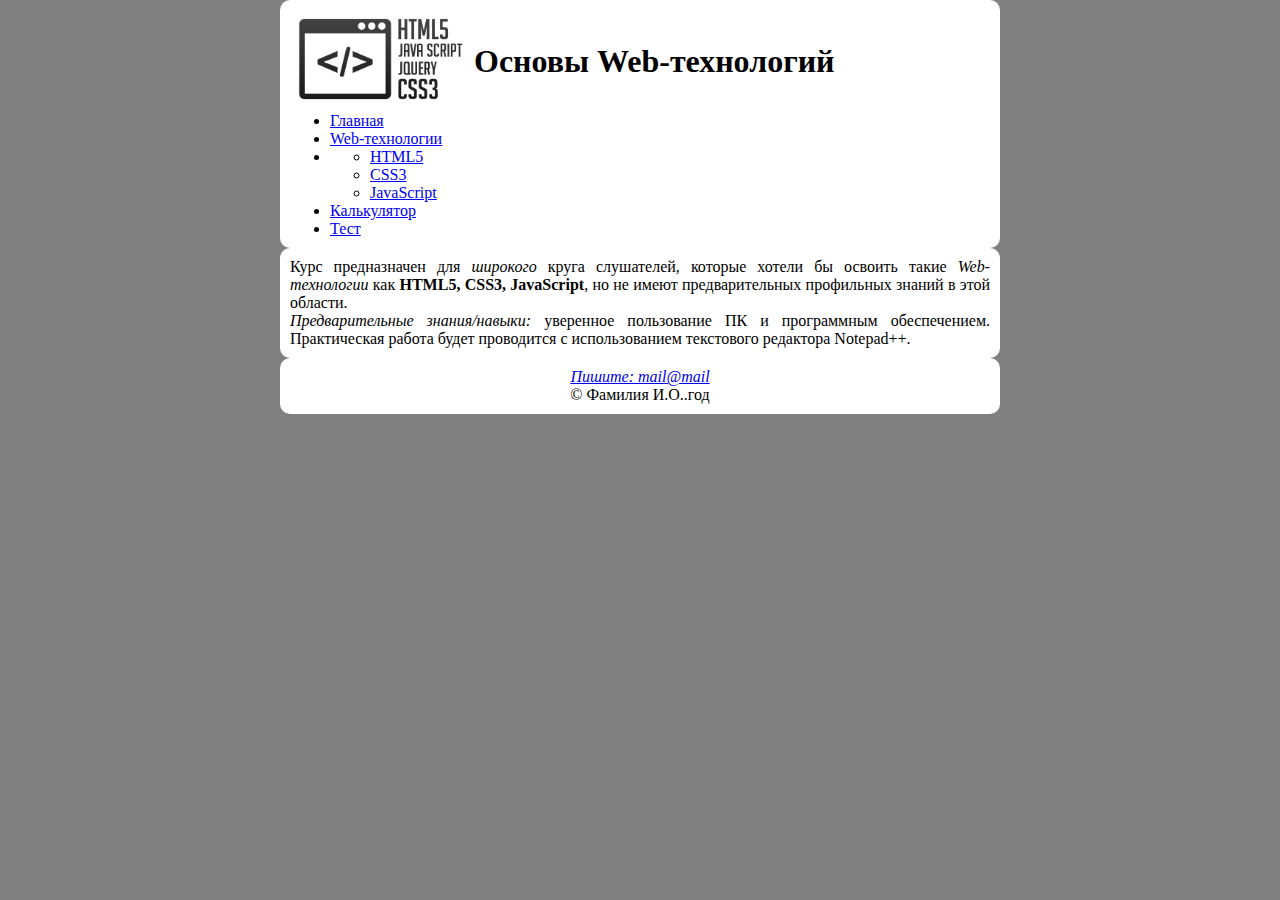
<file: index.html>
<!DOCTYPE html>
<html>
<head lang="ru">
    <meta charset="UTF-8">
    <title>homework1 page1</title>
    <link rel="stylesheet" href="style/style.css">
</head>
<body>
<header class="menu">
   <div class="wrapper">
        <img src="img/webLogo.png" alt="logo" width="180">
        <h1>Основы Web-технологий</h1>
   </div>
    <nav>
        <ul class="link">
            <li>
                <a href="index.html">Главная</a>
            </li>
            <li>
                <a href="web.html">Web-технологии</a>
            </li>
            <li>
                <ul class="link-menu">
                    <li>
                        <a href="html5.html">HTML5</a>
                    </li>
                    <li>
                        <a href="css3.html">CSS3</a>
                    </li>
                    <li>
                        <a href="javascript.html">JavaScript</a>
                    </li>
                </ul>
            </li>
            <li>
                <a href="calculator.html">Калькулятор</a>
            </li>
            <li>
                <a href="test.html">Тест</a>
            </li>
        </ul>
    </nav>
</header>
<div class="text">
    <p>Курс предназначен для <i>широкого</i> круга слушателей, которые хотели бы освоить такие <i>Web-технологии</i> как
        <b><span title="HyperText Markup Language">HTML5</span>, <span title="Cascading Style Sheets">CSS3</span>, JavaScript</b>,
        но не имеют предварительных профильных знаний в этой области.<br> <i>Предварительные знания/навыки:</i> уверенное пользование
        ПК и программным обеспечением. Практическая работа будет проводится с использованием текстового редактора Notepad++.</p>
</div>
<footer class="address">
    <address>
        <a href="mailto:mail@mail"><i>Пишите: mail@mail</i></a>
    </address>
    <p>&#169; Фамилия И.О..год</p>
</footer>
</body>
</html>
</file>
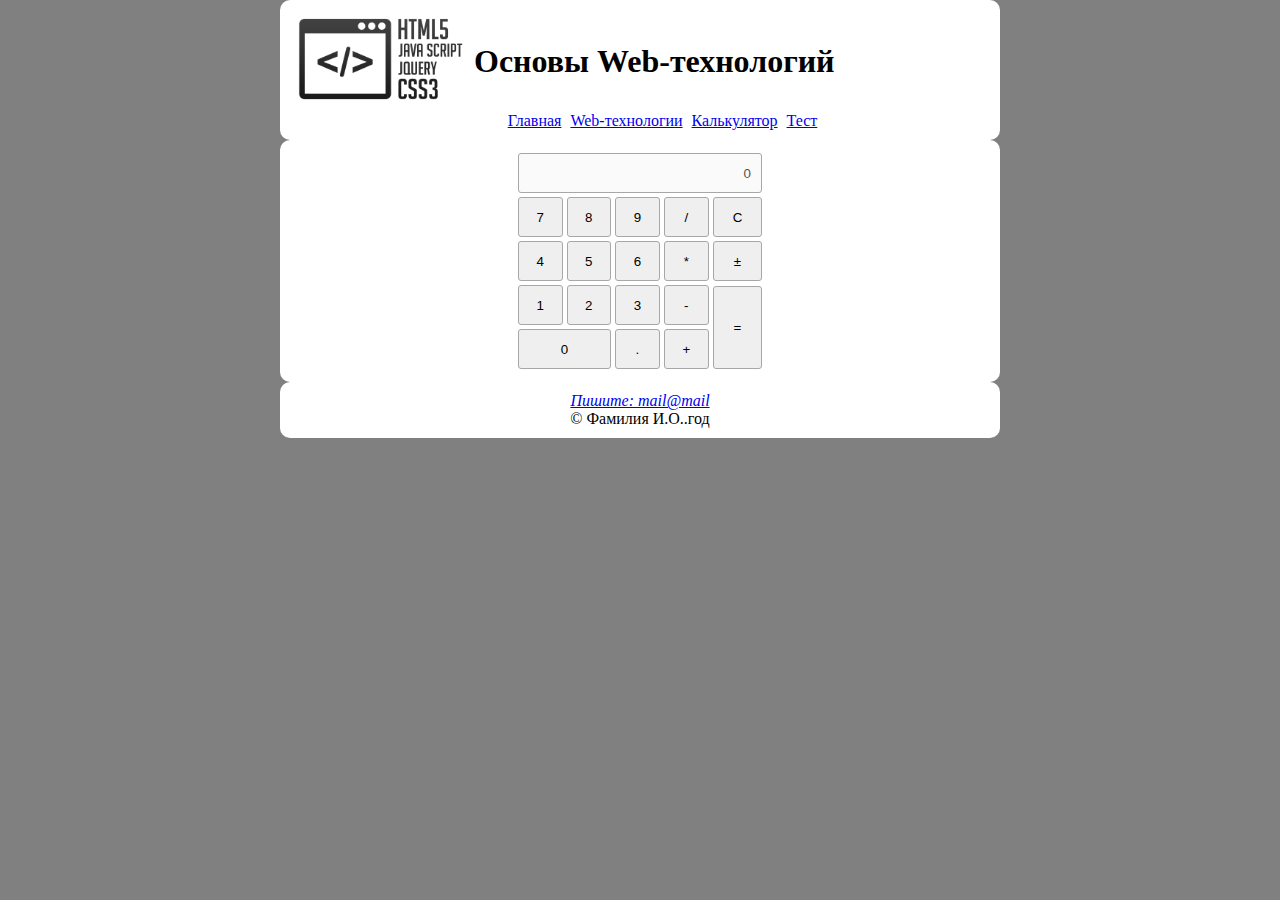
<file: calculator.html>
<!DOCTYPE html>
<html>
<head lang="ru">
    <meta charset="UTF-8">
    <title>homework1 page6</title>
    <link rel="stylesheet" href="style/style.css">
</head>
<body>
<header>
    <div class="menu" >
        <div class="wrapper">
            <img src="img/webLogo.png" alt="logo" width="180">
            <h1>Основы Web-технологий</h1>
        </div>
        <nav>
            <div class="nav">
                <ul class="dropdown">
                    <li>
                        <a href="index.html">Главная</a>
                    </li>
                    <li class="dropdown-top">
                        <a class="dropdown-top" href="web.html">Web-технологии</a>
                        <ul class="dropdown-inside">
                            <li><a href="html5.html">HTML5</a></li>
                            <li><a href="css3.html">CSS3</a></li>
                            <li><a href="javascript.html">JavaScript</a></li>
                        </ul>
                    </li>
                    <li>
                        <a href="calculator.html">Калькулятор</a>
                    </li>
                    <li>
                        <a href="test.html">Тест</a>
                    </li>
                </ul>
            </div>
        </nav>
    </div>
</header>
<div class="text">
    <form name="calculator">
    <table class="table">
        <tr>
            <td colspan="5">
                <input type="text" name="text" id="display" class="window-text" value="0" disabled >
            </td>
        </tr>
        <tr>
            <td>
                <button type="button" name="number">7</button>
            </td>
            <td>
                <button type="button" name="number">8</button>
            </td>
            <td>
                <button type="button" name="number">9</button>
            </td>
            <td>
                <button type="button" name="operation">/</button>
            </td>
            <td>
                <button type="button" id="c">C</button>
            </td>
        </tr>
        <tr>
            <td>
                <button type="button" name="number" >4</button>
            </td>
            <td>
                <button type="button" name="number">5</button>
            </td>
            <td>
                <button type="button" name="number">6</button>
            </td>
            <td>
                <button type="button" name="operation">*</button>
            </td>
            <td>
                <button type="button"  id="pl_mn" >±</button>
            </td>
        </tr>
        <tr>
            <td>
                <button type="button" name="number">1</button>
            </td>
            <td>
                <button type="button" name="number">2</button>
            </td>
            <td>
                <button type="button" name="number">3</button>
            </td>
            <td>
                <button type="button" name="operation">-</button>
            </td>
            <td rowspan="2" class="equally">
                <button type="button"id="result" name="operation" class="equally-button">=</button>
            </td>
        </tr>
        <tr>
            <td colspan="2">
                <button type="button" name="number">0</button>
            </td>
            <td>
                <button type="button" id="decimal">.</button>
            </td>
            <td>
                <button type="button" name="operation">+</button>
            </td>
        </tr>
    </table>
    </form>
</div>
<footer>
    <div class="address">
        <address>
            <a href="mailto:mail@mail"><i>Пишите: mail@mail</i></a>
        </address>
        <p>&#169; Фамилия И.О..год</p>
    </div>
</footer>
<script src="scripts/script.js"></script>
</body>
</html>
</file>
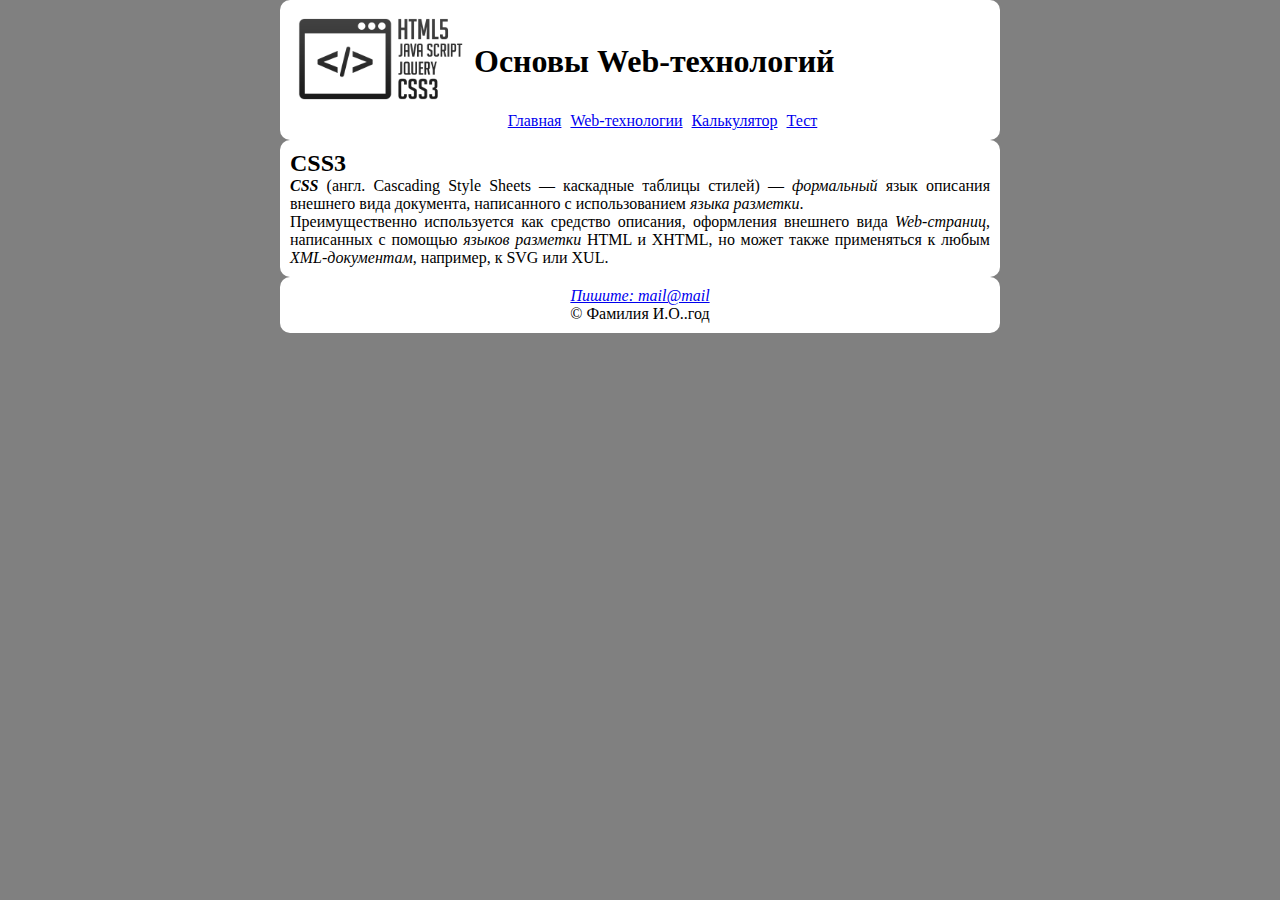
<file: css3.html>
<!DOCTYPE html>
<html>
<head lang="ru">
    <meta charset="UTF-8">
    <title>homework1 page4</title>
    <link rel="stylesheet" href="style/style.css">
</head>
<body>
<header>
    <div class="menu" >
        <div class="wrapper">
            <img src="img/webLogo.png" alt="logo" width="180">
            <h1>Основы Web-технологий</h1>
        </div>
        <nav>
            <div class="nav">
                <ul class="dropdown">
                    <li>
                        <a href="index.html">Главная</a>
                    </li>
                    <li class="dropdown-top">
                        <a class="dropdown-top" href="web.html">Web-технологии</a>
                        <ul class="dropdown-inside">
                            <li><a href="html5.html">HTML5</a></li>
                            <li><a href="css3.html">CSS3</a></li>
                            <li><a href="javascript.html">JavaScript</a></li>
                        </ul>
                    </li>
                    <li>
                        <a href="calculator.html">Калькулятор</a>
                    </li>
                    <li>
                        <a href="test.html">Тест</a>
                    </li>
                </ul>
            </div>
        </nav>
    </div>
</header>
<section>
    <div class="text">
        <h2>CSS3</h2>
        <p><b><i>CSS</i></b> (англ. Cascading Style Sheets — каскадные таблицы стилей) — <i>формальный</i> язык описания внешнего вида
            документа, написанного с использованием <i>языка разметки</i>.</p>
        <p>Преимущественно используется как средство описания, оформления внешнего вида <i>Web-страниц</i>, написанных с помощью
            <i>языков разметки</i> HTML и XHTML, но может также применяться к любым <i>XML-документам</i>, например, к SVG или XUL.
        </p>
    </div>
</section>
<footer>
    <div class="address">
        <address>
            <a href="mailto:mail@mail"><i>Пишите: mail@mail</i></a>
        </address>
        <p>&#169; Фамилия И.О..год</p>
    </div>
</footer>
</body>
</html>
</file>
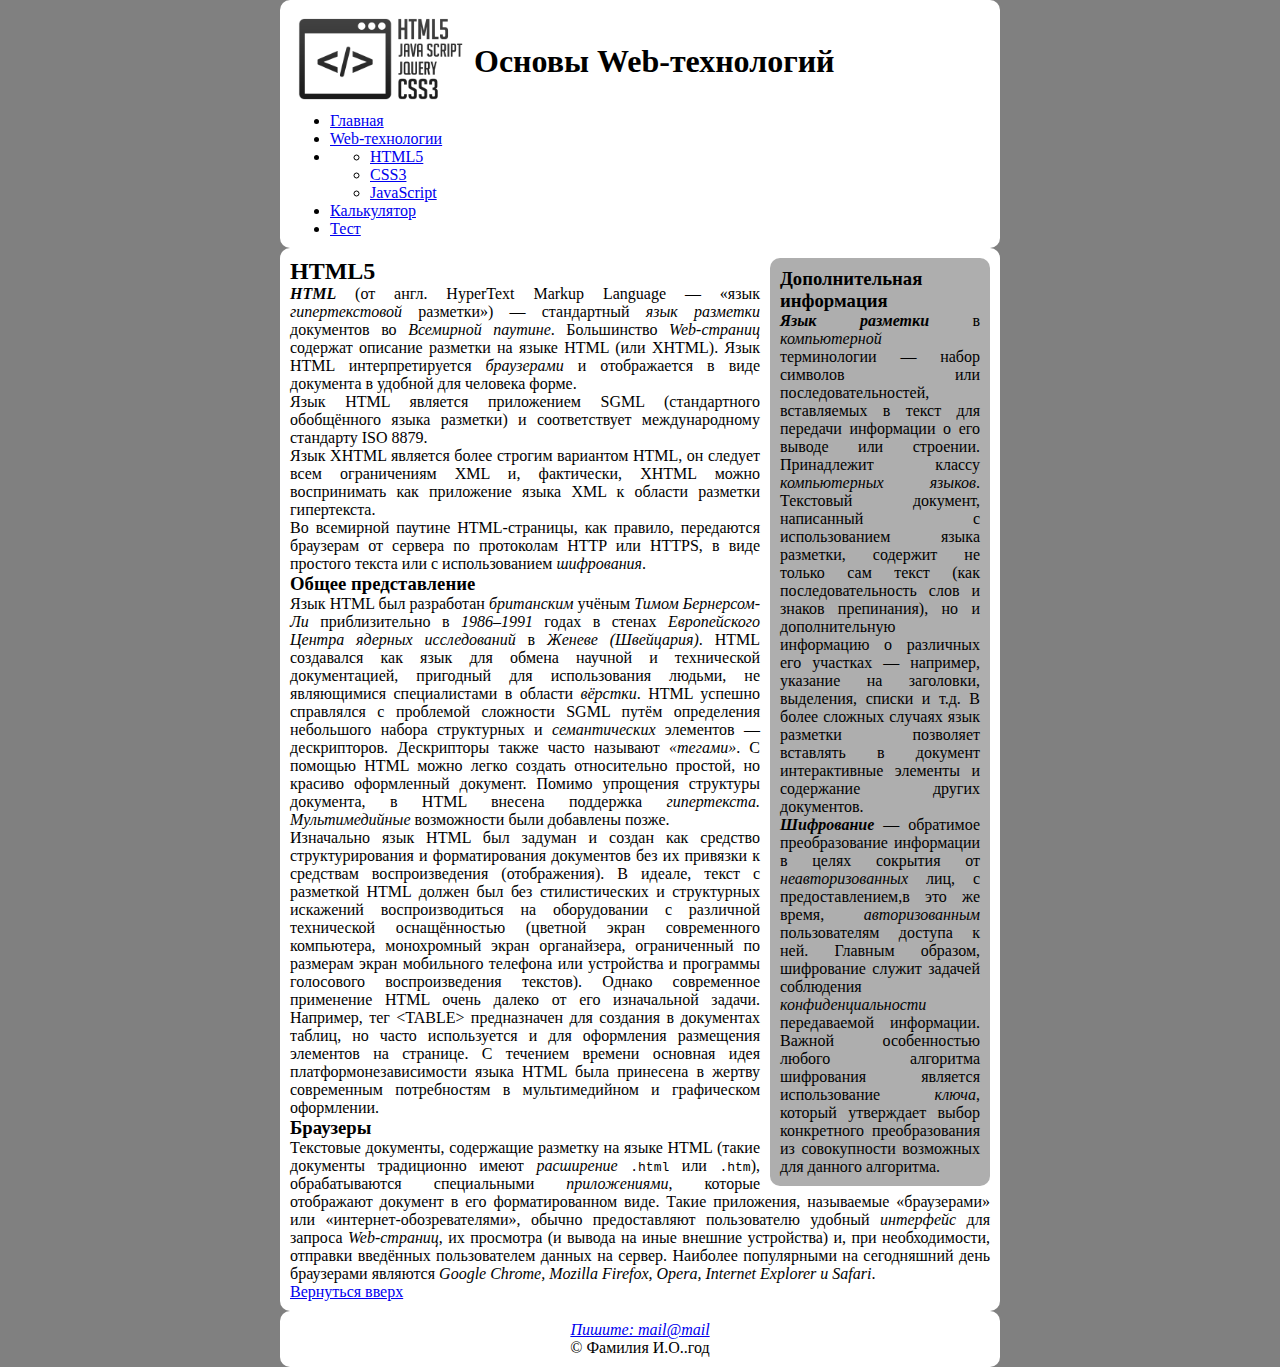
<file: html5.html>
<!DOCTYPE html>
<html>
<head lang="ru">
    <meta charset="UTF-8">
    <title>homework1 page6</title>
    <link rel="stylesheet" href="style/style.css">
</head>
<body>
<header class="menu">
    <div class="wrapper">
        <img src="img/webLogo.png" alt="logo" width="180">
        <h1>Основы Web-технологий</h1>
    </div>
    <nav>
        <ul class="link">
            <li>
                <a href="index.html">Главная</a>
            </li>
            <li>
                <a href="web.html">Web-технологии</a>
            </li>
            <li>
                <ul class="link-menu">
                    <li>
                        <a href="html5.html">HTML5</a>
                    </li>
                    <li>
                        <a href="css3.html">CSS3</a>
                    </li>
                    <li>
                        <a href="javascript.html">JavaScript</a>
                    </li>
                </ul>
            </li>
            <li>
                <a href="calculator.html">Калькулятор</a>
            </li>
            <li>
                <a href="test.html">Тест</a>
            </li>
        </ul>
    </nav>
</header>
<div class="wrapper-block">
<aside class="text-aside">
    <h3>Дополнительная информация</h3>
    <p><b><i>Язык разметки</i></b> в <i>компьютерной</i> терминологии — набор символов или последовательностей, вставляемых в текст для
        передачи информации о его выводе или строении. Принадлежит классу <i>компьютерных языков</i>. Текстовый документ,
        написанный с использованием языка разметки, содержит не только сам текст (как последовательность слов и знаков
        препинания), но и дополнительную информацию о различных его участках — например, указание на заголовки, выделения,
        списки и т.д. В более сложных случаях язык разметки позволяет вставлять в документ интерактивные элементы и
        содержание других документов.<br>
        <b><i>Шифрование</i></b> — обратимое преобразование информации в целях сокрытия от <i>неавторизованных</i> лиц,
        с предоставлением,в это же время, <i>авторизованным</i> пользователям доступа к ней. Главным образом, шифрование
        служит задачей соблюдения<i> конфиденциальности</i> передаваемой информации. Важной особенностью любого алгоритма
        шифрования является использование <i>ключа</i>, который утверждает выбор конкретного преобразования из совокупности
        возможных для данного алгоритма.
    </p>
</aside>
<section class="text-html">
    <h2>HTML5</h2>
    <p><b><i>HTML</i></b> (от англ. HyperText Markup Language — «язык <i>гипертекстовой</i> разметки») — стандартный <i>язык разметки</i> документов
        во <i>Всемирной паутине</i>. Большинство <i>Web-страниц</i> содержат описание разметки на языке HTML (или XHTML). Язык HTML
        интерпретируется <i>браузерами</i> и отображается в виде документа в удобной для человека форме.</p>
    <p>Язык HTML является приложением SGML (стандартного обобщённого языка разметки) и соответствует международному стандарту ISO 8879.</p>
    <p>Язык XHTML является более строгим вариантом HTML, он следует всем ограничениям XML и, фактически, XHTML можно
        воспринимать как приложение языка XML к области разметки гипертекста.</p>
    <p>Во всемирной паутине HTML-страницы, как правило, передаются браузерам от сервера по протоколам HTTP или HTTPS, в
        виде простого текста или с использованием <i>шифрования</i>.
    </p>
    <section>
        <h3>Общее представление</h3>
        <p>Язык HTML был разработан <i>британским</i> учёным <i>Тимом Бернерсом-Ли</i> приблизительно в <i>1986–1991</i> годах в стенах
            <i>Европейского Центра ядерных исследований</i> в <i>Женеве (Швейцария)</i>. HTML создавался как язык для
            обмена научной и технической документацией, пригодный для использования людьми, не являющимися специалистами в
            области <i>вёрстки</i>. HTML успешно справлялся с проблемой сложности SGML путём определения небольшого набора структурных
            и <i>семантических</i> элементов — дескрипторов. Дескрипторы также часто называют <i>«тегами»</i>. С помощью HTML
            можно легко создать относительно простой, но красиво оформленный документ. Помимо упрощения структуры документа,
            в HTML внесена поддержка <i>гипертекста. Мультимедийные</i> возможности были добавлены позже.</p>
        <p>Изначально язык HTML был задуман и создан как средство структурирования и форматирования документов без их
            привязки к средствам воспроизведения (отображения). В идеале, текст с разметкой HTML должен был без стилистических
            и структурных искажений воспроизводиться на оборудовании с различной технической оснащённостью (цветной экран
            современного компьютера, монохромный экран органайзера, ограниченный по размерам экран мобильного телефона
            или устройства и программы голосового воспроизведения текстов). Однако современное применение HTML очень далеко
            от его изначальной задачи. Например, тег &#60;TABLE&#62; предназначен для создания в документах таблиц, но часто
            используется и для оформления размещения элементов на странице. С течением времени основная идея платформонезависимости
            языка HTML была принесена в жертву современным потребностям в мультимедийном и графическом оформлении.</p>
    </section>
    <section>
        <h3>Браузеры</h3>
        <p>Текстовые документы, содержащие разметку на языке HTML (такие документы традиционно имеют <i>расширение</i> <code>.html</code>
            или <code>.htm</code>), обрабатываются специальными <i>приложениями</i>, которые отображают документ в его форматированном виде.
            Такие приложения, называемые «браузерами» или «интернет-обозревателями», обычно предоставляют пользователю
            удобный <i>интерфейс</i> для запроса <i>Web-страниц</i>, их просмотра (и вывода на иные внешние устройства) и, при необходимости,
            отправки введённых пользователем данных на сервер. Наиболее популярными на сегодняшний день браузерами являются
            <i>Google Chrome, Mozilla Firefox, Opera, Internet Explorer и Safari</i>.</p>
    </section>
</section>
    <div>
        <a href="#top">Вернуться вверх</a>
    </div>
</div>
<footer class="address">
    <address>
        <a href="mailto:mail@mail"><i>Пишите: mail@mail</i></a>
    </address>
    <p>&#169; Фамилия И.О..год</p>
</footer>
</body>
</html>
</file>
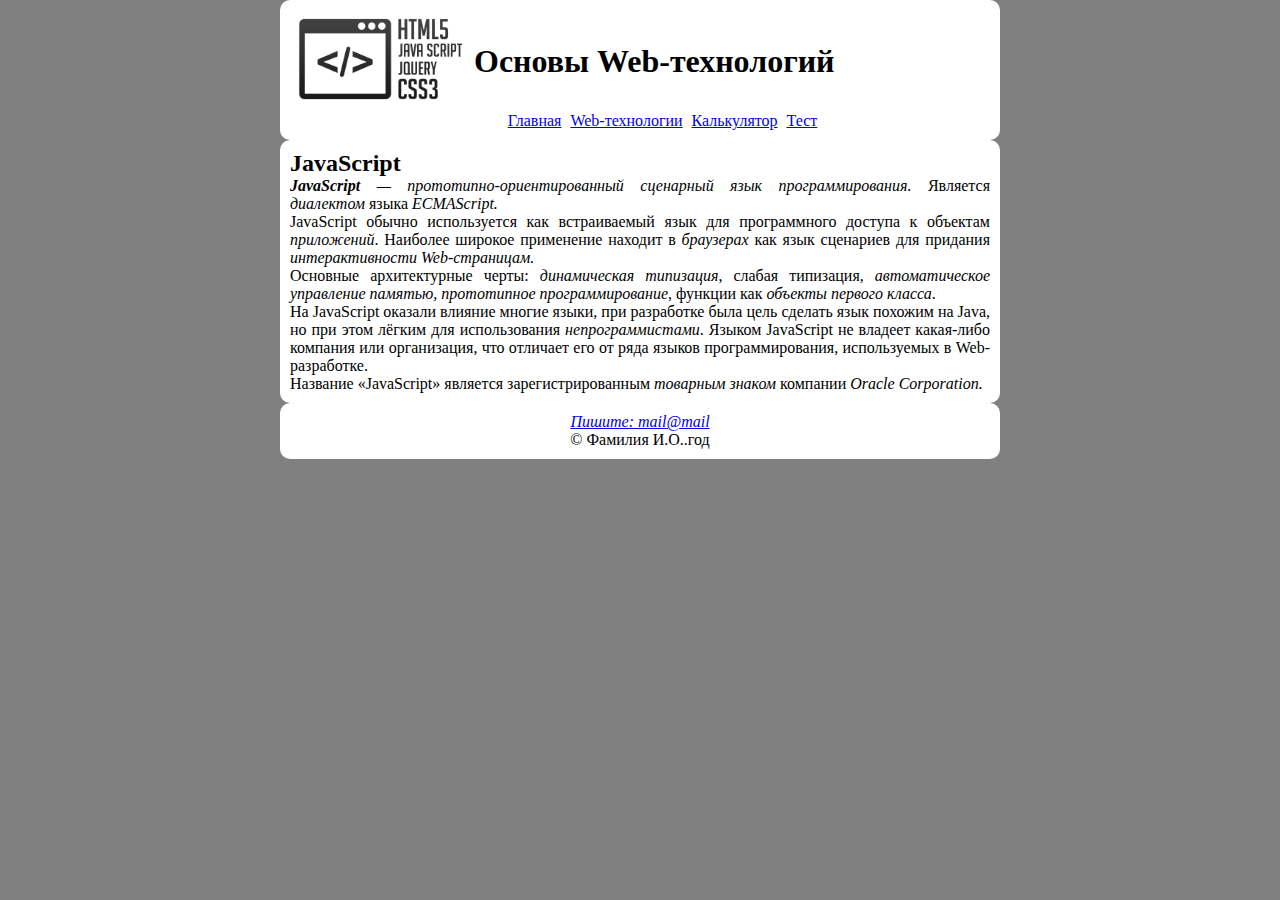
<file: javascript.html>
<!DOCTYPE html>
<html>
<head lang="ru">
    <meta charset="UTF-8">
    <title>homework1 page5</title>
    <link rel="stylesheet" href="style/style.css">
</head>
<body>
<header>
    <div class="menu" >
        <div class="wrapper">
            <img src="img/webLogo.png" alt="logo" width="180">
            <h1>Основы Web-технологий</h1>
        </div>
        <nav>
            <div class="nav">
                <ul class="dropdown">
                    <li>
                        <a href="index.html">Главная</a>
                    </li>
                    <li class="dropdown-top">
                        <a class="dropdown-top" href="web.html">Web-технологии</a>
                        <ul class="dropdown-inside">
                            <li><a href="html5.html">HTML5</a></li>
                            <li><a href="css3.html">CSS3</a></li>
                            <li><a href="javascript.html">JavaScript</a></li>
                        </ul>
                    </li>
                    <li>
                        <a href="calculator.html">Калькулятор</a>
                    </li>
                    <li>
                        <a href="test.html">Тест</a>
                    </li>
                </ul>
            </div>
        </nav>
    </div>
</header>
<section>
    <div class="text">
        <h2>JavaScript</h2>
        <p><i><b>JavaScript</b> — прототипно-ориентированный сценарный язык программирования.</i> Является <i>диалектом</i>
            языка <i>ECMAScript.</i></p>
        <p>JavaScript обычно используется как встраиваемый язык для программного доступа к объектам <i>приложений</i>. Наиболее
            широкое применение находит в <i>браузерах</i> как язык сценариев для придания <i>интерактивности Web-страницам.</i></p>
        <p>Основные архитектурные черты: <i>динамическая типизация</i>, слабая типизация, <i>автоматическое управление памятью,
            прототипное программирование</i>, функции как <i>объекты первого класса</i>.</p>
        <p>На JavaScript оказали влияние многие языки, при разработке была цель сделать язык похожим на Java, но при этом
            лёгким для использования <i>непрограммистами</i>. Языком JavaScript не владеет какая-либо компания или организация,
            что отличает его от ряда языков программирования, используемых в Web-разработке.</p>
        <p>Название «JavaScript» является зарегистрированным <i>товарным знаком</i> компании <i>Oracle Corporation.</i></p>
    </div>
</section>
<footer>
    <div class="address">
        <address>
            <a href="mailto:mail@mail"><i>Пишите: mail@mail</i></a>
        </address>
        <p>&#169; Фамилия И.О..год</p>
    </div>
</footer>
</body>
</html>
</file>
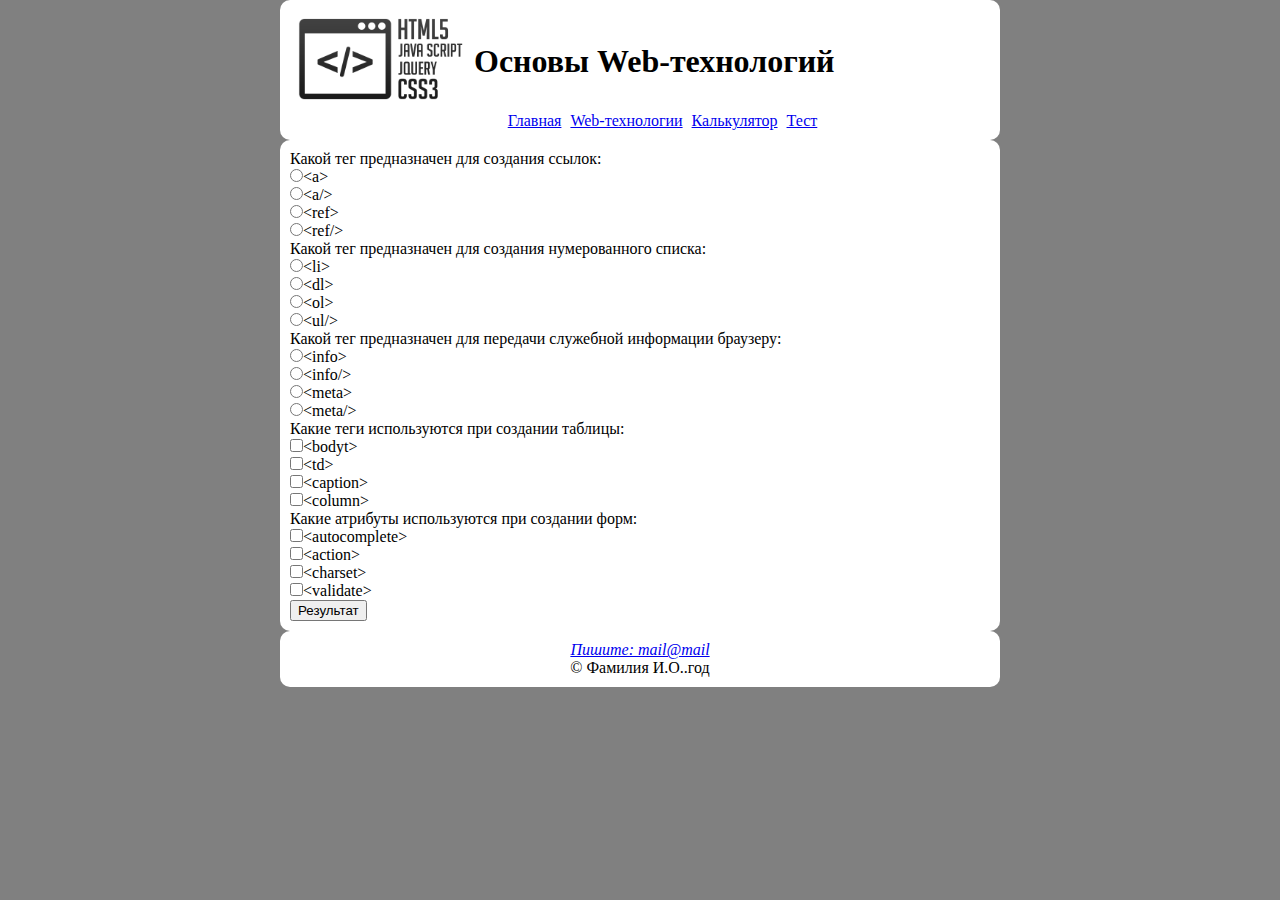
<file: test.html>
<!DOCTYPE html>
<html>
<head lang="ru">
    <meta charset="UTF-8">
    <title>homework1 page7</title>
    <link rel="stylesheet" href="style/style.css">
</head>
<body>
<header>
    <div class="menu" >
        <div class="wrapper">
            <img src="img/webLogo.png" alt="logo" width="180">
            <h1>Основы Web-технологий</h1>
        </div>
        <nav>
            <div class="nav">
                <ul class="dropdown">
                    <li>
                        <a href="index.html">Главная</a>
                    </li>
                    <li class="dropdown-top">
                        <a class="dropdown-top" href="web.html">Web-технологии</a>
                        <ul class="dropdown-inside">
                            <li><a href="html5.html">HTML5</a></li>
                            <li><a href="css3.html">CSS3</a></li>
                            <li><a href="javascript.html">JavaScript</a></li>
                        </ul>
                    </li>
                    <li>
                        <a href="calculator.html">Калькулятор</a>
                    </li>
                    <li>
                        <a href="test.html">Тест</a>
                    </li>
                </ul>
            </div>
        </nav>
    </div>
</header>
<div  class="text">
   <form name="test">
       <p>Какой тег предназначен для создания ссылок:</p>
       <p>
           <input type="radio" name="link">&#60;a&#62;<br>
           <input type="radio" name="link">&#60;a/&#62;<br>
           <input type="radio" name="link">&#60;ref&#62;<br>
           <input type="radio" name="link">&#60;ref/&#62;
       </p>
       <p>Какой тег предназначен для создания нумерованного списка:</p>
       <p>
           <input type="radio" name="list">&#60;li&#62;<br>
           <input type="radio" name="list">&#60;dl&#62;<br>
           <input type="radio" name="list">&#60;ol&#62;<br>
           <input type="radio" name="list">&#60;ul/&#62;
       </p>
       <p>Какой тег предназначен для передачи служебной информации браузеру:</p>
       <p>
           <input type="radio" name="info">&#60;info&#62;<br>
           <input type="radio" name="info">&#60;info/&#62;<br>
           <input type="radio" name="info">&#60;meta&#62;<br>
           <input type="radio" name="info">&#60;meta/&#62;
       </p>
       <p>Какие теги используются при создании таблицы:</p>
       <p>
            <input type="checkbox" name="table">&#60;bodyt&#62;<br>
            <input type="checkbox" name="table">&#60;td&#62;<br>
            <input type="checkbox" name="table">&#60;caption&#62;<br>
            <input type="checkbox" name="table">&#60;column&#62;
       </p>
       <p>Какие атрибуты используются при создании форм:</p>
       <p>
            <input type="checkbox" name="form">&#60;autocomplete&#62;<br>
            <input type="checkbox" name="form">&#60;action&#62;<br>
            <input type="checkbox" name="form">&#60;charset&#62;<br>
            <input type="checkbox" name="form">&#60;validate&#62;
        </p>
       <p><input type="button" name="button" value="Результат" id="input"></p>
    </form>
</div>
<footer>
    <div class="address">
        <address>
            <a href="mailto:mail@mail"><i>Пишите: mail@mail</i></a>
        </address>
        <p>&#169; Фамилия И.О..год</p>
    </div>
</footer>
<script src="scripts/script.test.js"></script>
</body>
</html>
</file>
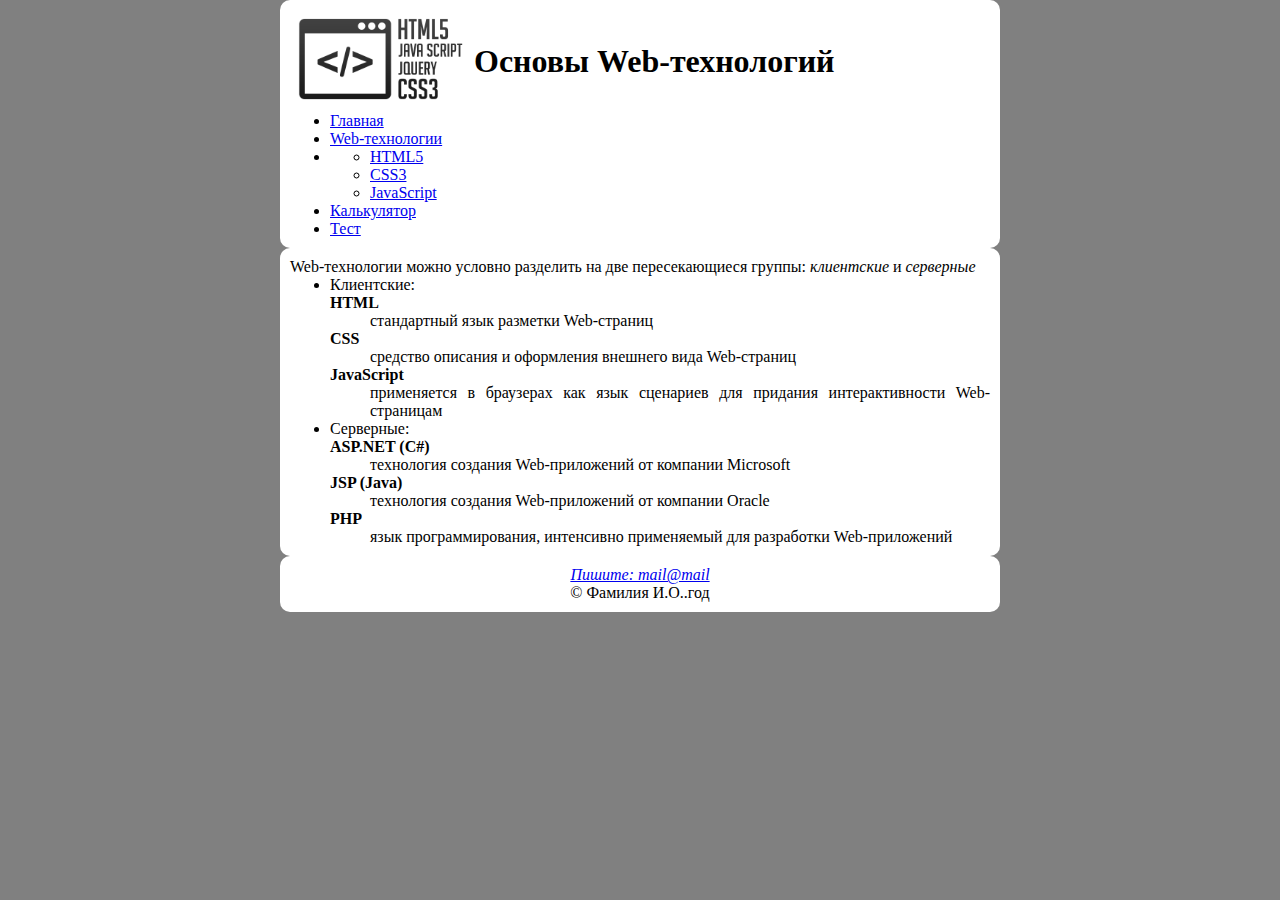
<file: web.html>
<!DOCTYPE html>
<html>
<head lang="ru">
    <meta charset="UTF-8">
    <title>homework1 page2</title>
    <link rel="stylesheet" href="style/style.css">
</head>
<body>
<header class="menu">
    <div class="wrapper">
        <img src="img/webLogo.png" alt="logo" width="180">
        <h1>Основы Web-технологий</h1>
    </div>
    <nav>
        <ul class="link">
            <li>
                <a href="index.html">Главная</a>
            </li>
            <li>
                <a href="web.html">Web-технологии</a>
            </li>
            <li>
                <ul class="link-menu">
                    <li>
                        <a href="html5.html">HTML5</a>
                    </li>
                    <li>
                        <a href="css3.html">CSS3</a>
                    </li>
                    <li>
                        <a href="javascript.html">JavaScript</a>
                    </li>
                </ul>
            </li>
            <li>
                <a href="calculator.html">Калькулятор</a>
            </li>
            <li>
                <a href="test.html">Тест</a>
            </li>
        </ul>
    </nav>
</header>
<div class="text">
    <p>Web-технологии можно условно разделить на две пересекающиеся группы: <i>клиентские</i> и <i>серверные</i></p>
    <ul>
        <li>Клиентские:
            <dl>
                <dt><b>HTML</b></dt>
                    <dd>стандартный язык разметки Web-страниц</dd>
                <dt><b>CSS</b></dt>
                    <dd>средство описания и оформления внешнего вида Web-страниц</dd>
                <dt><b>JavaScript</b></dt>
                    <dd>применяется в браузерах как язык сценариев для придания интерактивности Web-страницам</dd>
            </dl>
        </li>
        <li>Серверные:
            <dl>
                <dt><b>ASP.NET (C#)</b></dt>
                <dd>технология создания Web-приложений от компании Microsoft</dd>
                <dt><b>JSP (Java)</b></dt>
                <dd>технология создания Web-приложений от компании Oracle</dd>
                <dt><b>PHP</b></dt>
                <dd>язык программирования, интенсивно применяемый для разработки Web-приложений</dd>
            </dl>
        </li>
    </ul>
</div>
<footer class="address">
    <address>
        <a href="mailto:mail@mail"><i>Пишите: mail@mail</i></a>
    </address>
    <p>&#169; Фамилия И.О..год</p>
</footer>
</body>
</html>
</file>
<file: style/style.css>
*{
    margin: 0;
}
body{
    background: #808080;
}
.text, .address, .menu, .text-aside, .wrapper-block{
    background: #ffffff;
    border-radius: 10px;
    padding: 10px;
    width: 700px;
    margin: 0 auto;
    text-align: justify;
}

.text-aside{
    width: 200px;
    background: #aeaeae;
    margin: 0 auto;
    border-radius: 10px;
    padding: 10px;
    float: right;
    margin-left: 10px;
}
img, h1{
    display: inline-block;
}
h1{
    vertical-align: top;
    padding-top: 33px;
}
.address{
    text-align: center;
}
.nav{
    text-align: center;
}
.dropdown li{
    list-style: none;
    display: inline-block;
    margin-left: 5px;
}
.dropdown-inside{
    display: none;
    position: absolute;
    left: 1px;
    top: 18px;
    border: 1px solid #000000;
    padding: 5px;
    border-radius: 5px;
    background: #ffffff;
}
ul.dropdown li {
    position: relative;
}
ul.dropdown, ul.dropdown-inside {
    list-style-type: none;
}
ul.dropdown li.dropdown-top:hover .dropdown-inside {
    display: block;
}
dd {
   margin-left: 40px;
}
table{
    width: 250px;
    margin: 0 auto;
}
td{
    height: 40px;
}
.equally-button{
   height: 83px;
}
button, .window-text{
    width: 100%;
    height: 100%;
    border: 1px solid #a7a7a7;
    border-radius: 3px;
}
.window-text{
    text-align: right;
    box-sizing: border-box;
    padding-right: 10px;
}
</file>
